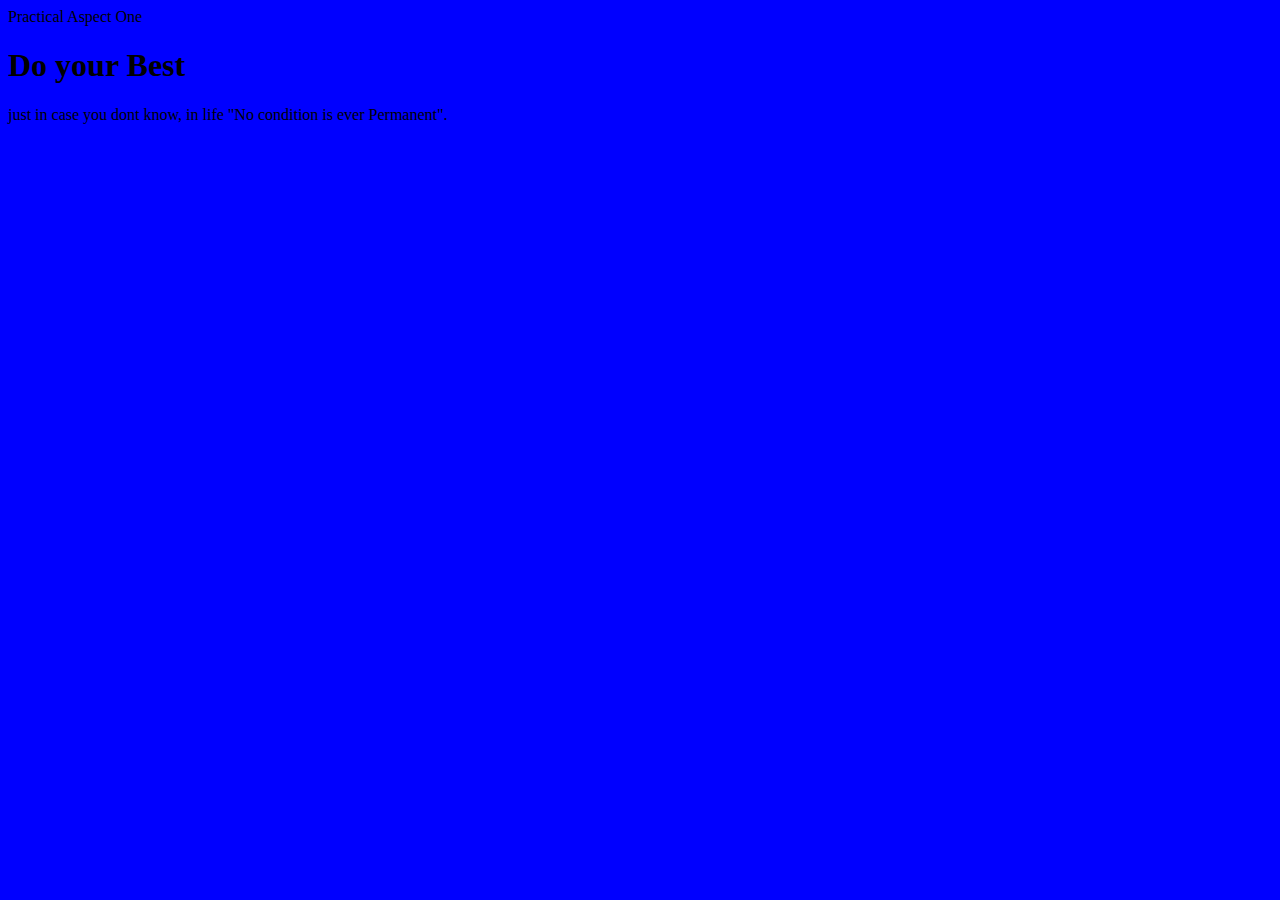
<file: index.html>
<!DOCTYPE html>
<html lang="en">
<head>
    Practical Aspect One
</head>
<body bgcolor="blue">
<h1> Do your Best </h1>
<p>just in case you dont know, in life "No condition is ever Permanent".</p>
</body>
</html>
</file>
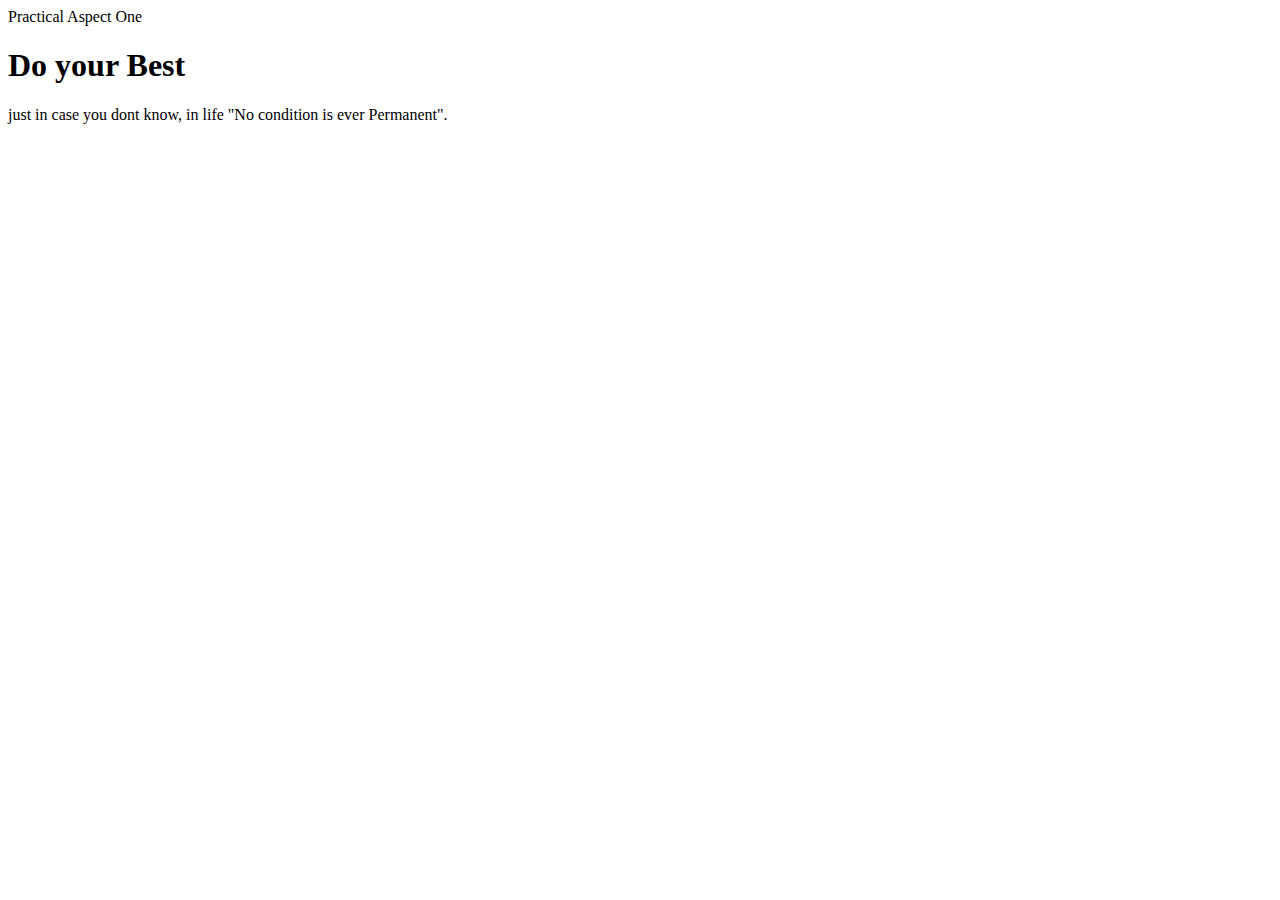
<file: first.html>
<!DOCTYPE html>
<html lang="en">
<head>
<meta charset="utf-8">
<title> Practical Aspect One </title>
    Practical Aspect One
</head>
<body>
<h1> Do your Best </h1>
<p>just in case you dont know, in life "No condition is ever Permanent".</p>
</body>
</html>
</file>
